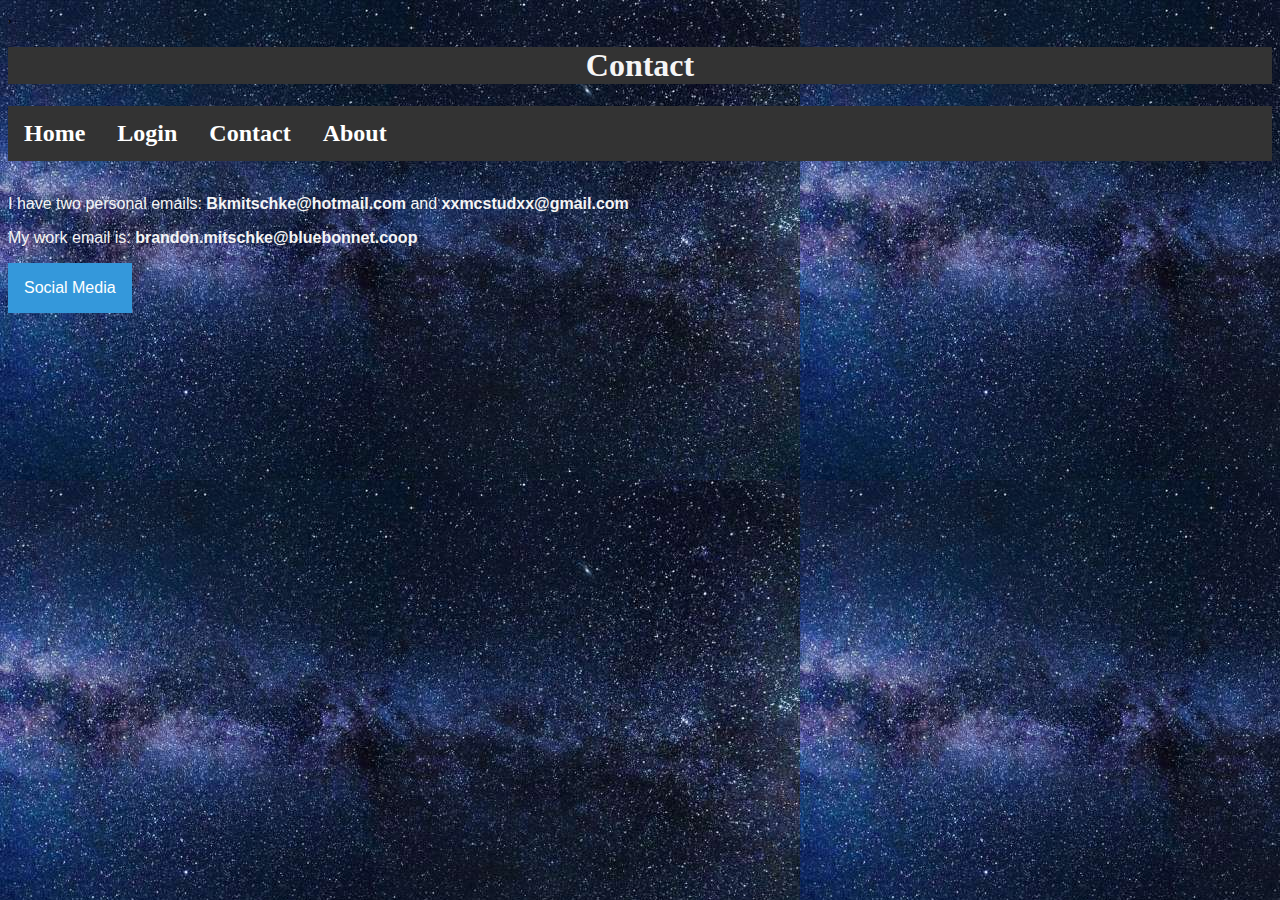
<file: Sandbox/hello-world/contact.html>
<!DOCTYPE html>
<html>
<head>
<title> Brandon's Sandbox: Contact</title>
,<link rel="stylesheet" href="css-index/contactstyle.css">
<script src="js-lib/contactscript.js" ></script>
</head>
<body>
<h1> Contact </h1>
<h2> <li><a class="active" href="index.html">Home</a></li>
  <li><a href="login.html">Login</a></li>
  <li><a href="contact.html">Contact</a></li>
  <li><a href="about.html">About</a></li>
</h2>
<br>
<p> I have two personal emails: <B>Bkmitschke@hotmail.com</B> and <B> xxmcstudxx@gmail.com</B> </p>
<p> My work email is: <B>brandon.mitschke@bluebonnet.coop</B></p>
<div class="dropdown">
    <button onclick="drFunction()" class="dropbtn">Social Media</button>
    <div id="myDropdown" class="dropdown-content">
      <a href="https://www.instagram.com/imbrandon24/?hl=en">Instagram</a>
      <a href="https://twitter.com/imBrandon24">Twitter</a>
      <a href="#Snapchat"; class="alrt"; onclick="alertFunction()">Snapchat</a>
    </div>
  </div>

</body>
</html>
</file>
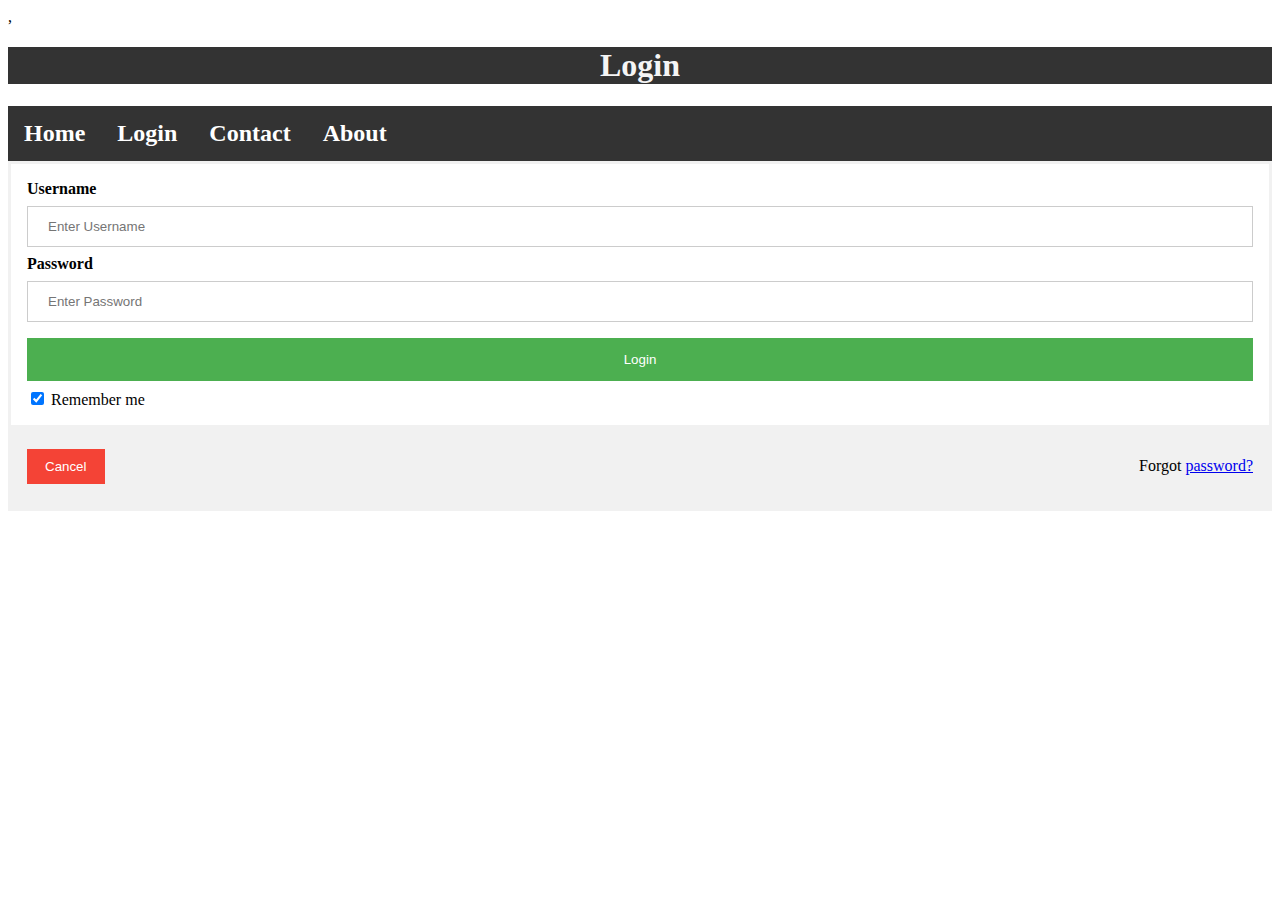
<file: Sandbox/hello-world/login.html>
<!DOCTYPE html>
<html>
    <head>
        <title> Brandon's Sandbox: Login</title>
        ,<link rel="stylesheet" href="css-index/loginstyle.css">
        <script src="js-lib/loginscript.js" ></script>
    </head>
<body>
    <h1> Login </h1>
    <h2> <li><a class="active" href="index.html">Home</a></li>
      <li><a href="login.html">Login</a></li>
      <li><a href="contact.html">Contact</a></li>
      <li><a href="about.html">About</a></li>
    </h2>
    <form action="action_page.php" method= "post">
        
          <div class="container">
            <label for="uname"><b>Username</b></label>
            <input type="text" placeholder="Enter Username" name="uname" required>
        
            <label for="psw"><b>Password</b></label>
            <input type="password" placeholder="Enter Password" name="psw" required>
                
            <button type="submit">Login</button>
            <label>
              <input type="checkbox" checked="checked" name="remember"> Remember me
            </label>
          </div>
        
          <div class="container" style="background-color:#f1f1f1">
            <a href="index.html"><button type="button" class="cancelbtn">Cancel</button> </a>
            <span class="psw">Forgot <a onclick="LogFunction()" href="#">password?</a></span>
          </div>
        </form>
    
</body>
</html>
</file>
<file: Sandbox/hello-world/css-index/contactstyle.css>
/* Basic Styling */
body{
    background-image: url(space2.jpg);
}
h1{
    color:whitesmoke;
    background-color: #333;
    text-align: center;
}
p{
    color: whitesmoke;
    font-family: Verdana, Geneva, Tahoma, sans-serif;
}
/* Nav Bar example from  https://www.w3schools.com/css/css_navbar.asp*/
h2 {
    list-style-type: none;
    margin: 0;
    padding: 0;
    overflow: hidden;
    background-color: #333;
  }
  
  li {
    float: left;
  }
  
  li a {
    display: block;
    color: white;
    text-align: center;
    padding: 14px 16px;
    text-decoration: none;
  }
  
  li a:hover {
    background-color: #111;
  }
  /* Drop down button */
.dropbtn {
    background-color: #3498DB;
    color: white;
    padding: 16px;
    font-size: 16px;
    border: none;
    cursor: pointer;
}
.dropbtn:hover, .dropbtn:focus {
    background-color: #2980B9;
}

.dropdown {
  position: relative;
  display: inline-block;
}

.dropdown-content {
  display: none;
  position: absolute;
  background-color: #f1f1f1;
  min-width: 160px;
  overflow: auto;
  box-shadow: 0px 8px 16px 0px rgba(0,0,0,0.2);
  z-index: 1;
}

.dropdown-content a {
  color: black;
  padding: 12px 16px;
  text-decoration: none;
  display: block;
}

.dropdown a:hover {background-color: #ddd;}

.show {display: block;}
</file>
<file: Sandbox/hello-world/css-index/loginstyle.css>
/* Basic Styling*/
body{
    background-color: white;
}
h1{
    color:whitesmoke;
    background-color: #333;
    text-align: center;
}
/* Nav Bar example from  https://www.w3schools.com/css/css_navbar.asp*/
h2 {
    list-style-type: none;
    margin: 0;
    padding: 0;
    overflow: hidden;
    background-color: #333;
  }
  
  li {
    float: left;
  }
  
  li a {
    display: block;
    color: white;
    text-align: center;
    padding: 14px 16px;
    text-decoration: none;
  }
  
  li a:hover {
    background-color: #111;
  }
  /* Login Form from example https://www.w3schools.com/howto/tryit.asp?filename=tryhow_css_login_form */
  
form {border: 3px solid #f1f1f1;}

input[type=text], input[type=password] {
  width: 100%;
  padding: 12px 20px;
  margin: 8px 0;
  display: inline-block;
  border: 1px solid #ccc;
  box-sizing: border-box;
}

button {
  background-color: #4CAF50;
  color: white;
  padding: 14px 20px;
  margin: 8px 0;
  border: none;
  cursor: pointer;
  width: 100%;
}

button:hover {
  opacity: 0.8;
}

.cancelbtn {
  width: auto;
  padding: 10px 18px;
  background-color: #f44336;
}

.imgcontainer {
  text-align: center;
  margin: 24px 0 12px 0;
}

img.avatar {
  width: 40%;
  border-radius: 50%;
}

.container {
  padding: 16px;
}

span.psw {
  float: right;
  padding-top: 16px;
}

/* Change styles for span and cancel button on extra small screens */
@media screen and (max-width: 300px) {
  span.psw {
     display: block;
     float: none;
  }
  .cancelbtn {
     width: 100%;
  }
}
</file>
